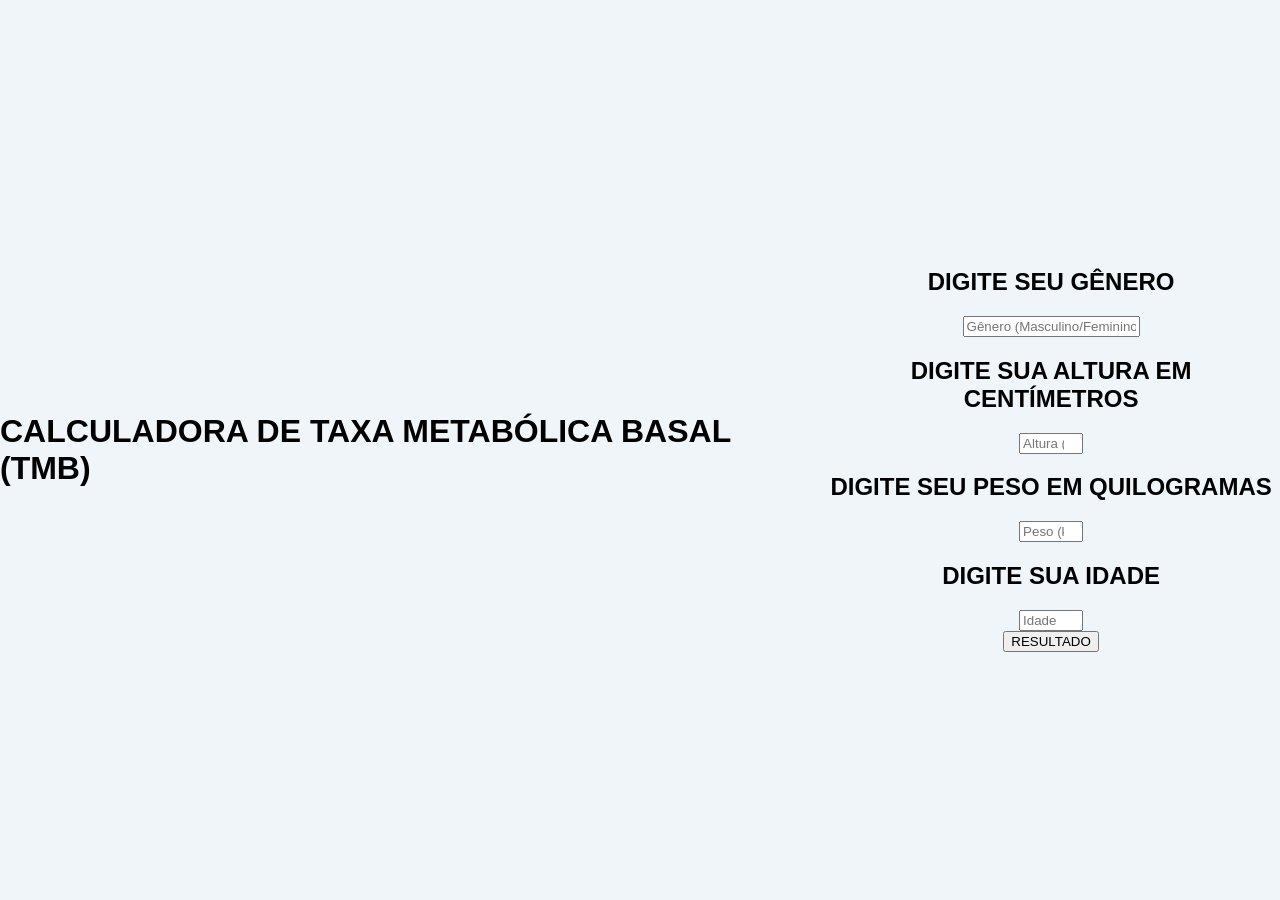
<file: Trabalhos/Primeiro_Trimestre/CalculadoraTBM/index.html>
<!DOCTYPE html>
<html>

<head>
  <meta charset="utf-8">
  <meta name="viewport" content="width=device-width, initial-scale=1.0">
  <title>TBM</title>
  <link href="style.css" rel="stylesheet" type="text/css">
</head>

<body>
  <h1> CALCULADORA DE TAXA METABÓLICA BASAL (TMB)</h1>
  
  <center>
    <div class="dois">
      <h2>DIGITE SEU GÊNERO</h2>
      <input type="text" id="linguagens1" placeholder="Gênero (Masculino/Feminino)">

      <h2>DIGITE SUA ALTURA EM CENTÍMETROS</h2>
      <input type="number" id="linguagens2" placeholder="Altura (cm)" min="0" max="1000">

      <h2>DIGITE SEU PESO EM QUILOGRAMAS</h2>
      <input type="number" id="linguagens3" placeholder="Peso (kg)" min="0" max="1000">

      <h2>DIGITE SUA IDADE</h2>
      <input type="number" id="linguagens4" placeholder="Idade" min="0" max="1000">

      <div id="resultado">
        <button id="calcularButton">RESULTADO</button>
      </div>
    </div>
  </center>

  <script src="script.js"></script>
</body>

</html>
</file>
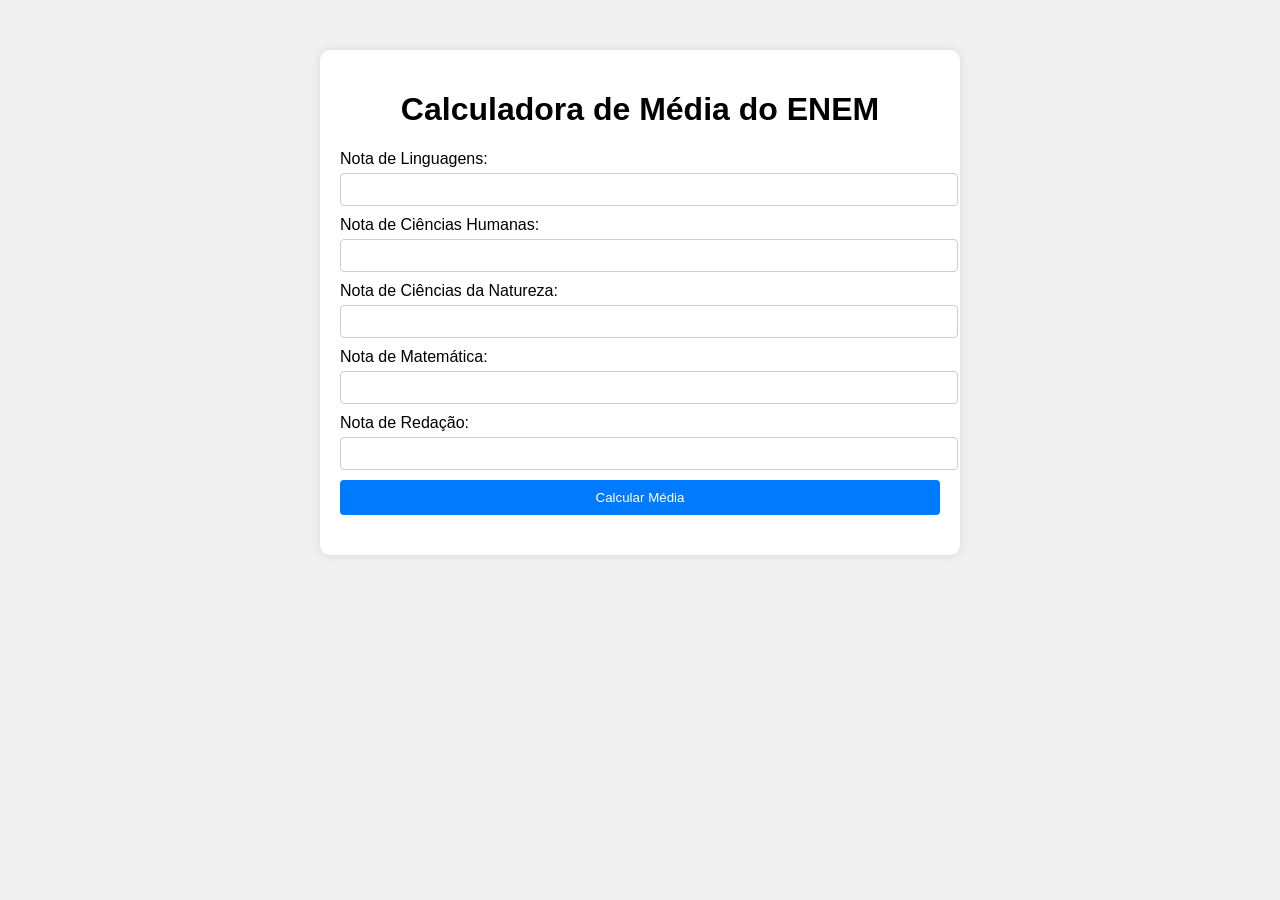
<file: Trabalhos/Primeiro_Trimestre/Enem/index.html>
<!DOCTYPE html>
<html lang="pt-BR">
<head>
    <meta charset="UTF-8">
    <meta name="viewport" content="width=device-width, initial-scale=1.0">
    <title>Calculadora de Média do ENEM</title>
    <link rel="stylesheet" href="style.css">
</head>
<body>
    <div class="container">
        <h1>Calculadora de Média do ENEM</h1>
        <form id="formENEM">
            <label for="notaLinguagens">Nota de Linguagens:</label>
            <input type="number" id="notaLinguagens" name="notaLinguagens" required><br>

            <label for="notaHumanas">Nota de Ciências Humanas:</label>
            <input type="number" id="notaHumanas" name="notaHumanas" required><br>

            <label for="notaNatureza">Nota de Ciências da Natureza:</label>
            <input type="number" id="notaNatureza" name="notaNatureza" required><br>

            <label for="notaMatematica">Nota de Matemática:</label>
            <input type="number" id="notaMatematica" name="notaMatematica" required><br>

            <label for="notaRedacao">Nota de Redação:</label>
            <input type="number" id="notaRedacao" name="notaRedacao" required><br>

            <button type="button" onclick="calcularMediaENEM()">Calcular Média</button>
        </form>
        <div id="resultado"></div>
    </div>

    <script src="script.js"></script>
</body>
</html>
</file>
<file: Trabalhos/Primeiro_Trimestre/CalculadoraTBM/style.css>
body {
  background-color: #f0f5f9;
  font-family: Arial, sans-serif;
  display: flex;
  justify-content: center;
  align-items: center;
  height: 100vh;
  margin: 0;
}

.container {
  max-width: 500px;
  width: 90%;
  background-color: #fff;
  border-radius: 20px;
  padding: 30px;
  box-shadow: 0 0 20px rgba(0, 0, 0, 0.1);
}

.container h1 {
  font-size: 28px;
  color: #333;
  text-align: center;
  margin-bottom: 20px;
}

.input-group {
  margin-bottom: 20px;
}

.input-group label {
  display: block;
  margin-bottom: 5px;
  color: #666;
}

.input-group input {
  width: calc(100% - 20px);
  padding: 10px;
  font-size: 16px;
  border: 1px solid #ccc;
  border-radius: 5px;
}

.btn {
  width: 100%;
  padding: 10px;
  font-size: 16px;
  cursor: pointer;
  border: none;
  border-radius: 5px;
  background-color: #4CAF50;
  color: #fff;
  transition: background-color 0.3s ease;
}

.btn:hover {
  background-color: #45a049;
}
</file>
<file: Trabalhos/Primeiro_Trimestre/Enem/style.css>
body {
    font-family: Arial, sans-serif;
    background-color: #f0f0f0;
}

.container {
    max-width: 600px;
    margin: 50px auto;
    padding: 20px;
    background-color: #fff;
    border-radius: 10px;
    box-shadow: 0 0 10px rgba(0, 0, 0, 0.1);
}

h1 {
    text-align: center;
}

form {
    margin-bottom: 20px;
}

label {
    display: block;
    margin-bottom: 5px;
}

input[type="number"] {
    width: 100%;
    padding: 8px;
    margin-bottom: 10px;
    border: 1px solid #ccc;
    border-radius: 4px;
}

button {
    width: 100%;
    padding: 10px;
    background-color: #007bff;
    color: #fff;
    border: none;
    border-radius: 4px;
    cursor: pointer;
}

button:hover {
    background-color: #0056b3;
}

#resultado {
    text-align: center;
    font-size: 18px;
}
</file>
